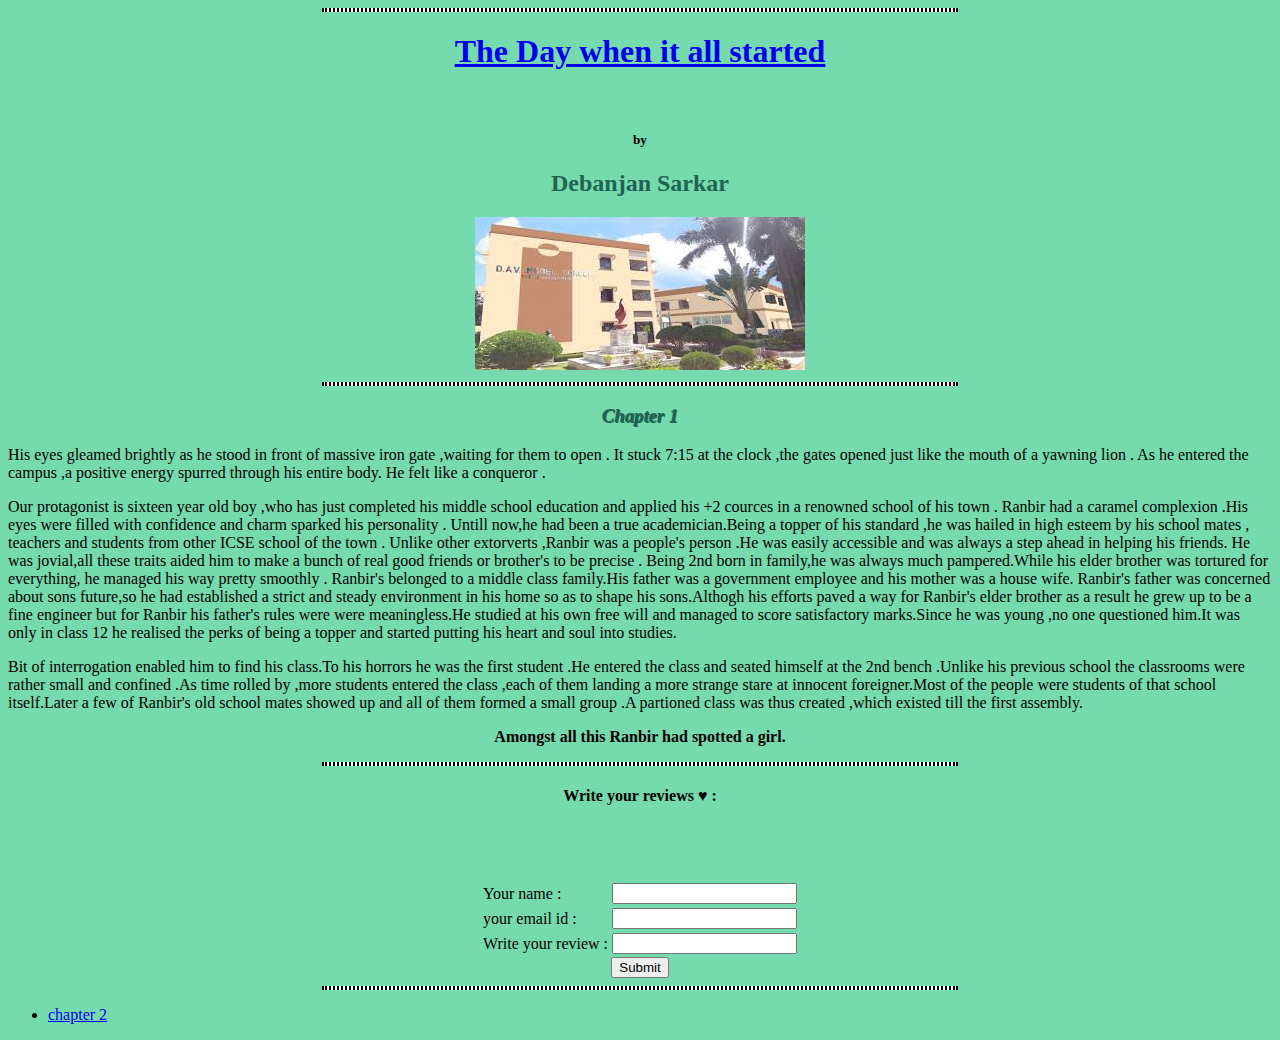
<file: index.html>
<!DOCTYPE html>
<html lang="en" dir="ltr">
  <head>
    <meta charset="utf-8">
    <title>♥Debjit's Life Stories</title>
    <link rel="stylesheet" href="styles.css">
    <style>
      body
  {
    background-color:#75daad;
  }
  hr{
    background-color: white;
    border-style: dotted;
    height: 0px;
    border-width: 2px;
    border-color: black;
    width: 50%;
  }
  h2{
     color:#216353;
  }
  h3{
     color:#216353;
     text-shadow: 1px 1px;
  }
  .dav{
    background-color: green;
  }
      </style>
  </head>
  <body>
     <center>
     <hr size="4" noshade>
     <h1><a href="https://www.youtube.com/">The Day when it all started </a></h1>
     <br>
     <h5>by</h5>
     <h2>Debanjan Sarkar</h2>
     <img class=dav src="[data-uri]" alt="dav">

     <hr size="5" noshade>
     <h3><em>Chapter 1</em></h3>

     <p align=left> His eyes gleamed brightly as he stood in front of massive iron gate ,waiting for them to open .
       It stuck 7:15 at the clock ,the gates opened just like the mouth of a yawning lion .
       As he entered the campus ,a positive energy spurred through his entire body.
       He felt like a conqueror .</p>
       <p align=left>Our protagonist is sixteen year old boy ,who has just completed his middle school education and applied his +2 cources in a renowned school of his town .
       Ranbir had a caramel complexion .His eyes were filled with confidence and charm sparked his personality .
       Untill now,he had been a true academician.Being a topper of his standard ,he was hailed in high esteem by his school mates , teachers and students from other ICSE school of the town .
       Unlike other extorverts ,Ranbir was a people's person .He was easily accessible and was always a step ahead in helping his friends.
       He  was jovial,all these traits aided him to make a bunch of real good friends or brother's to be precise .
       Being 2nd born in family,he was always much pampered.While his elder brother  was tortured for everything, he managed his way  pretty smoothly .
      Ranbir's belonged to  a middle class family.His father was a government employee and  his mother was a house wife.
      Ranbir's father was concerned about sons  future,so he had established a strict and steady environment in his home so as to shape his sons.Althogh his efforts paved a way for Ranbir's elder brother
       as a result he grew up to be a fine engineer but for Ranbir his father's rules were were meaningless.He studied at his own free will and managed to score
      satisfactory marks.Since he was young ,no one questioned him.It was only in class 12 he realised the perks of being a topper and started putting his heart
       and soul into studies.   </p>
       <p align=left>Bit of interrogation enabled him to find his class.To his horrors he was the first student .He entered the class and seated himself at the 2nd bench .Unlike his
          previous school the classrooms were rather small and confined .As time rolled by ,more students entered the class ,each of them landing a more strange stare at <thead>
            innocent foreigner.Most of the people were students of that school itself.Later a few of Ranbir's old school mates showed up and all of them formed a small group .A partioned
            class was thus created ,which existed till the first assembly.</p>
            <p align=center><strong>Amongst all this Ranbir had spotted a girl.</strong></p>
            <hr size="4" noshade>
            <center>
              <h4>Write your reviews ♥ :</h4>
            <form class="" action="index.html" method="post">
              <table>
                <tr>
                  <td><label>Your name :</label></td>
                  <td><input type="text" name="" value=""></td>
                </tr>

                <br>
                <tr>
                  <td><label>your email id :</label></td>
                  <td><input type="text" name="" value=""></td>
                </tr>

                <br>
                <tr>
                  <td><label>Write your review :</label></td>
                  <td><input type="text" name="" value=""></td>
                </tr>

                <br>


              </table>
              <button class="favorite styled"
               type="button">
               Submit
              </button>


            </form>
            <hr size="3" noshade>
            <ul>
              <li align=left><a href="chapter2.html">chapter 2</a></li>
               
            </ul>
          </thead>



  </body>
</html>
</file>
<file: styles.css>
body
  {
    background-color:#75daad;
  }
  hr{
    background-color: white;
    border-style: dotted;
    height: 0px;
    border-width: 2px;
    border-color: black;
    width: 50%;
  }
  h2{
     color:#216353;
  }
  h3{
     color:#216353;
     text-shadow: 1px 1px;
  }
  .dav{
    background-color: green;
  }
</file>
